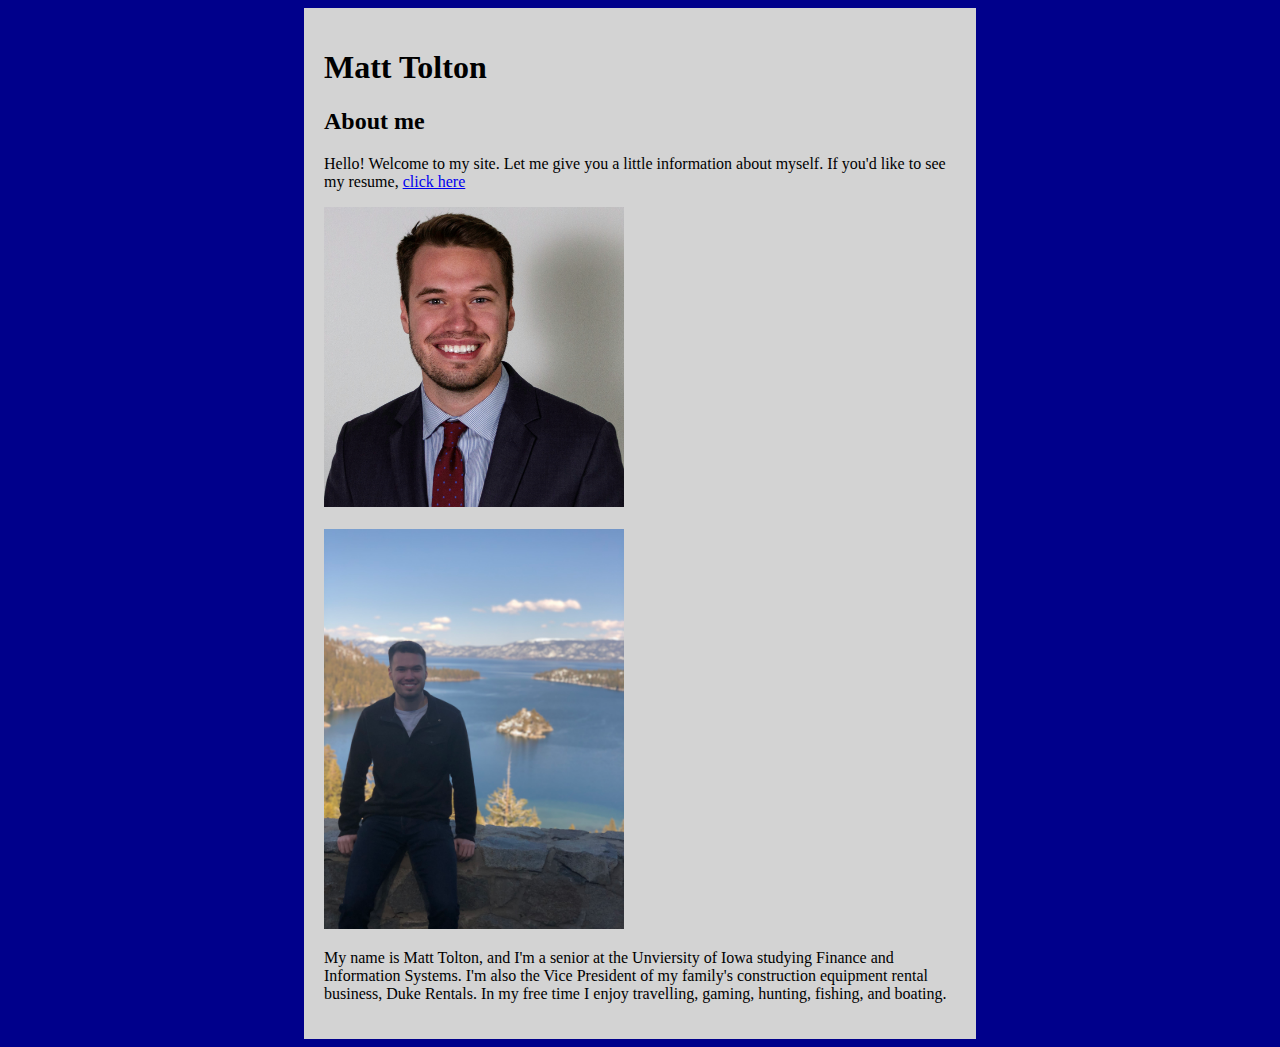
<file: index.html>
<!DOCTYPE html>
<html lang="en">

  <head>
    <meta charset="utf-8">
    <title>Matt Tolton</title>
    <link rel="stylesheet" type="text/css" href="./stylesheet.css">
</head>

  <body>

	<div class=content>
	  <h1> Matt Tolton </h1>
	  <h2> About me </h2>

	  <p> 
		Hello! Welcome to my site. Let me give you a little information about myself. If you'd like to see my resume, <a href="./resume.html">click here</a>
	  </p>
    
	<img src="./headshot.jpg" width="300" height="300" alt="Head shot"> <br />
	<br />
	<img src="./lake_tahoe.jpg" width="300" height="400" alt="Lake Tahoe">
	
	<p>
	My name is Matt Tolton, and I'm a senior at the Unviersity of Iowa studying Finance and Information Systems. I'm also the Vice President of my family's construction equipment rental business, Duke Rentals. In my free time I enjoy travelling, gaming, hunting, fishing, and boating. 
	</p>
	</div> <!-- close the content div -->		


  </body>

</html>
</file>
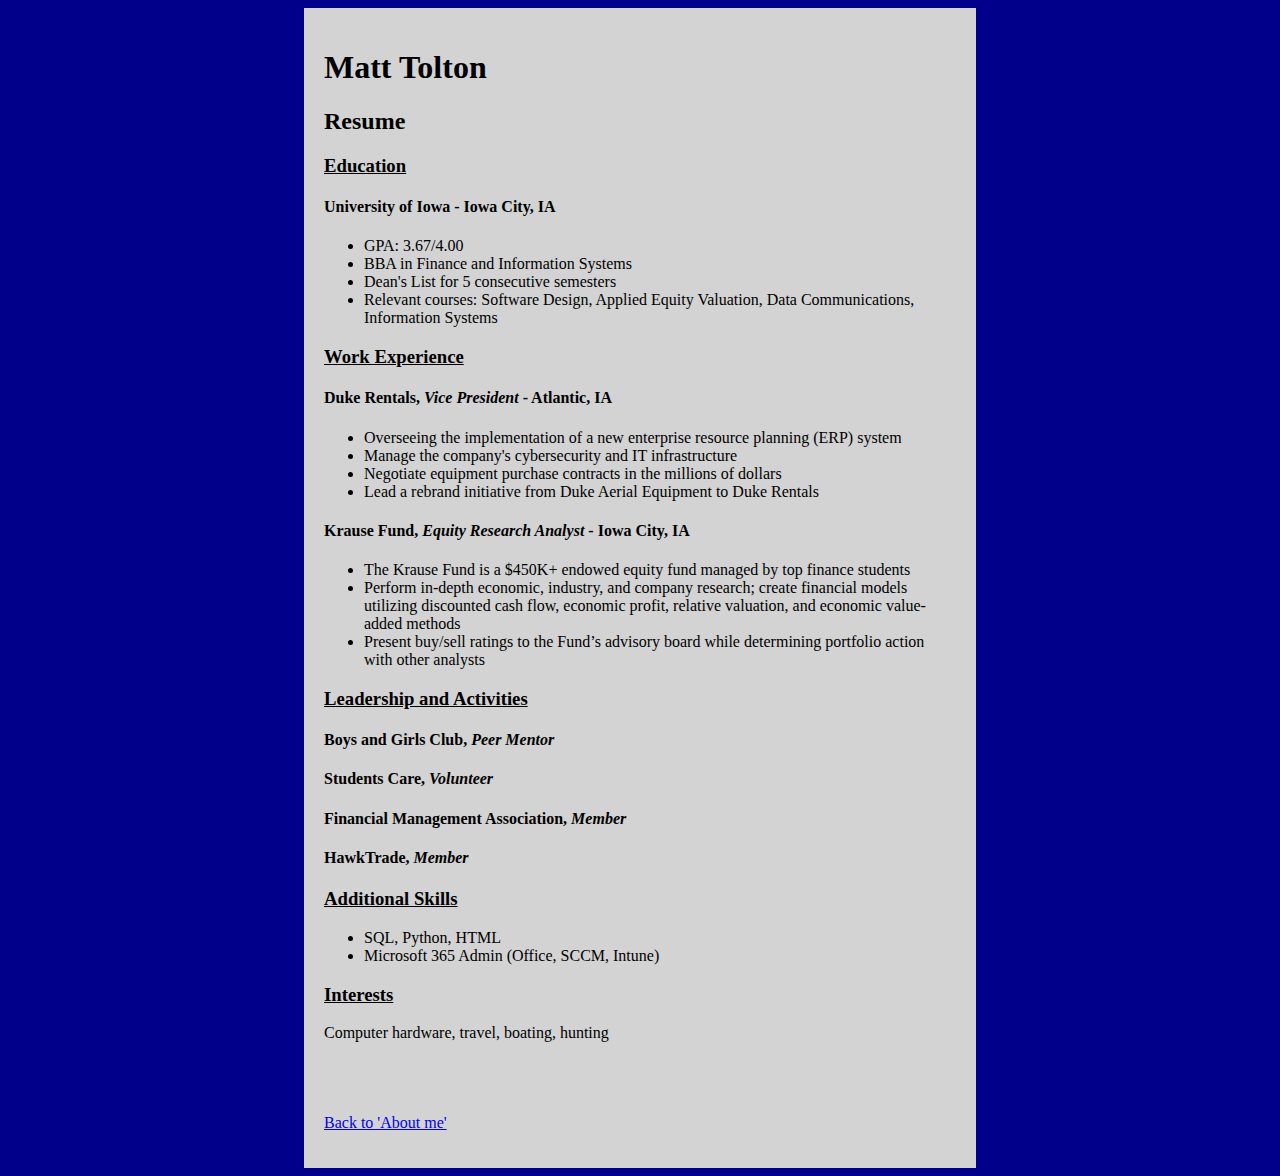
<file: resume.html>
<!DOCTYPE html>
<html lang="en">

  <head>
    <meta charset="utf-8">
    <title>Resume</title>
    <link rel="stylesheet" type="text/css" href="./stylesheet.css">
</head>

  <body>

	<div class=content>
	  <h1> Matt Tolton </h1>
	  <h2> Resume </h2>
	<h3> <u>Education</u></h3>
	<h4>University of Iowa - Iowa City, IA</h4>
	  <ul>
  <li>GPA: 3.67/4.00</li>
  <li>BBA in Finance and Information Systems</li>
  <li>Dean's List for 5 consecutive semesters
  <li>Relevant courses: Software Design, Applied Equity Valuation, Data Communications, Information Systems</li>
</ul>
<h3> <u>Work Experience</u></h3>
<h4>Duke Rentals, <i>Vice President</i> - Atlantic, IA</h4>
<ul>
  <li>Overseeing the implementation of a new enterprise resource planning (ERP) system</li>
  <li>Manage the company's cybersecurity and IT infrastructure</li>
  <li>Negotiate equipment purchase contracts in the millions of dollars</li>
  <li>Lead a rebrand initiative from Duke Aerial Equipment to Duke Rentals</li>
</ul>
<h4>Krause Fund, <i>Equity Research Analyst</i> - Iowa City, IA</h4>
  <ul>
  <li>The Krause Fund is a $450K+ endowed equity fund managed by top finance students</li>
  <li>Perform in-depth economic, industry, and company research; create financial models utilizing discounted cash flow, economic profit, relative valuation, and economic value-added methods</li>
  <li>Present buy/sell ratings to the Fund’s advisory board while determining portfolio action with other analysts</li>
</ul>  
<h3> <u>Leadership and Activities</u></h3>
<h4>Boys and Girls Club, <i>Peer Mentor</i></h4>

<h4>Students Care, <i>Volunteer</i></h4>

<h4>Financial Management Association, <i>Member</i></h4>

	<h4>HawkTrade, <i>Member</i></h4>

<h3> <u>Additional Skills</u></h3>
<ul>
  <li>SQL, Python, HTML</li>
  <li>Microsoft 365 Admin (Office, SCCM, Intune)</li>
</ul>  
<h3> <u>Interests</u></h3>
<p> Computer hardware, travel, boating, hunting<br />
<br />
<br />
<br />
<br />
<a href="./index.html">Back to 'About me'</a></p>
	</div> <!-- close the content div -->		


  </body>

</html>
</file>
<file: stylesheet.css>
body {
  background-color:darkblue;
}


/* this is where your resume would go */
.content{
  background-color:lightgray;
  width:50%; /* set the width you want for the div */
  margin: 0 auto; /* used to center the div */
  text-align:left; /* left justifies the text inside of the div */
  padding:20px;
}
</file>
